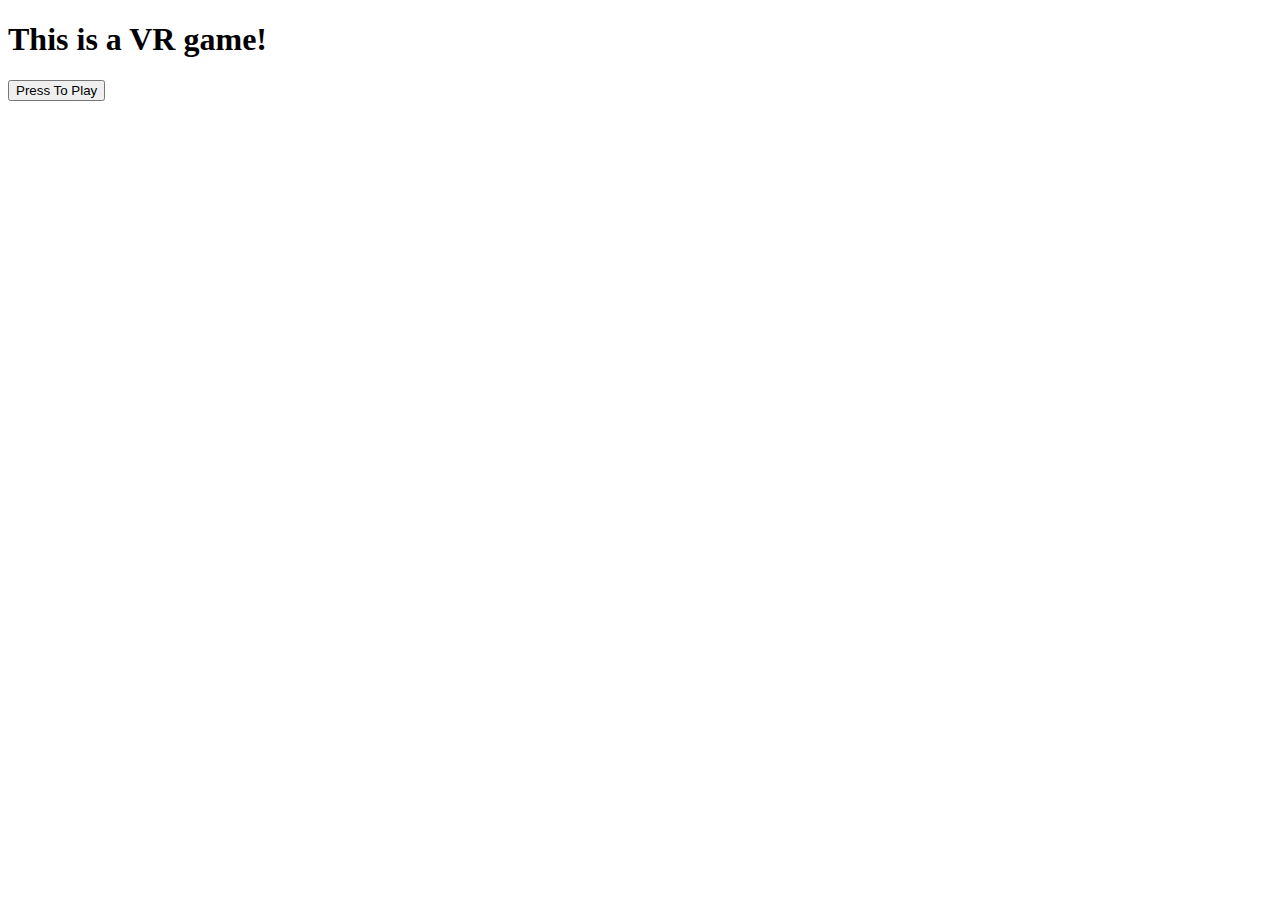
<file: vrgame.html>
<!DOCTYPE html>
<html lang="en">
<head>
    <meta charset="UTF-8">
    <meta http-equiv="X-UA-Compatible" content="IE=edge">
    <meta name="viewport" content="width=device-width, initial-scale=1.0">
    <title>VR Game!</title>
</head>
<body>
    <h1>This is a VR game!</h1>
    <button>Press To Play</button>
</body>
</html>
</file>
